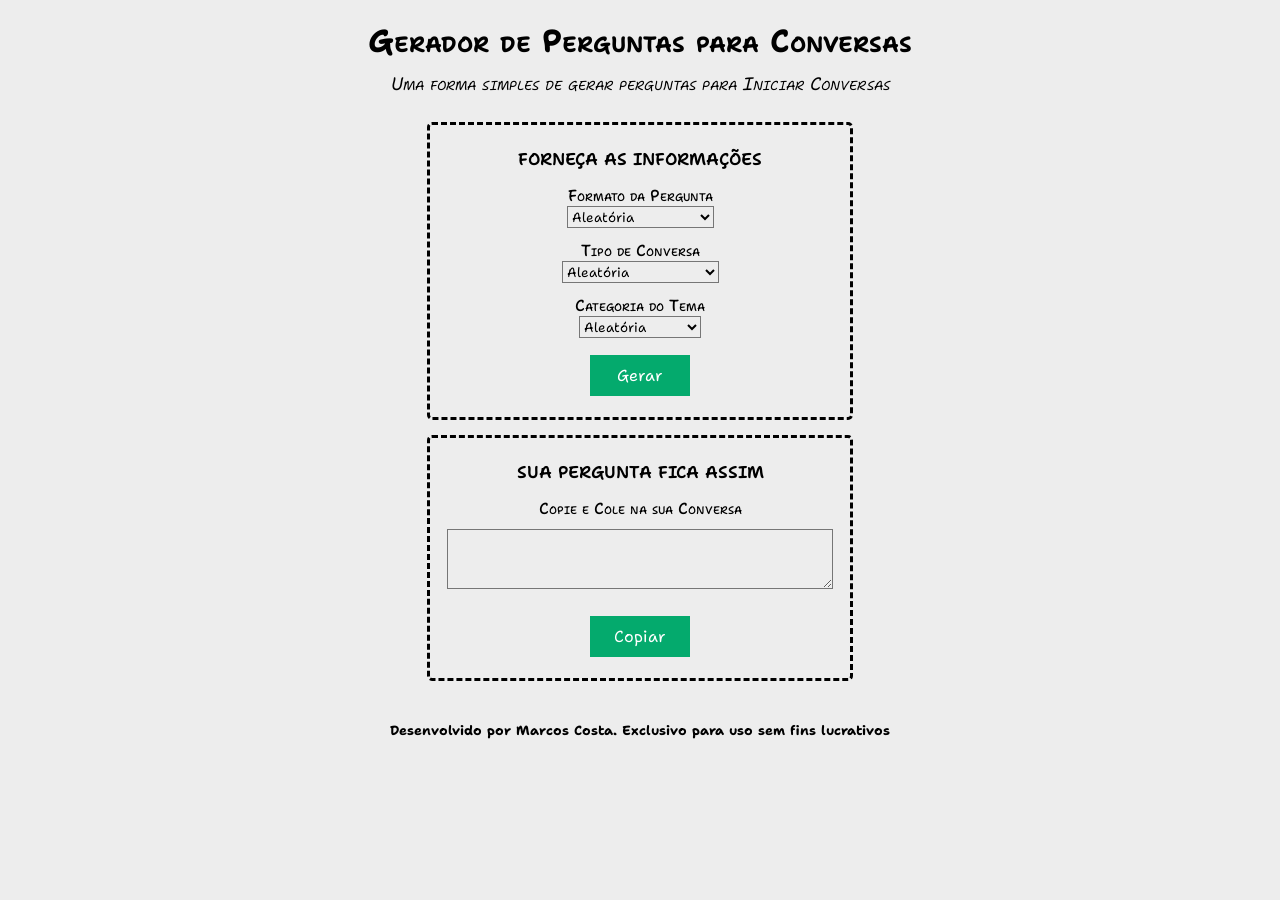
<file: index.html>
<!DOCTYPE html>
<html lang="en">

<head>
    <meta charset="UTF-8">
    <meta name="viewport" content="width=device-width, initial-scale=1.0">

    <link rel="stylesheet" href="style.css">

    <title>Gerador de Perguntas</title>

    <!-- Atualiza a página a cada 60 segundos -->
    <!-- <meta http-equiv="refresh" content="60" /> -->
</head>

<body>
    <div class="row">
        <section class="head">
            <div class="col">
                <div class="title">Gerador de Perguntas para Conversas</div>
                <div class="subtitle">Uma forma simples de gerar perguntas para Iniciar Conversas</div>
            </div>
        </section>
    </div>

    <div class="row">
        <section class="body">

            <div class="row">
                <div class="container col">

                    <div class="container-title row">Forneça as informações</div>

                    <div class="container-card row">
                        <label for="formato" title="Defina a ocasião da conversa">Formato da Pergunta</label>

                        <select name="formato" id="formato">
                            <option value="random" selected>Aleatória</option>
                            <option value="Objetivas">Objetiva - Fechada</option>
                            <option value="Subjetivas">Subjetiva - Aberta</option>
                        </select>
                    </div>

                    <div class="container-card row">
                        <label for="conversa" title="Defina o Tipo de Conversa">Tipo de Conversa</label>
                        
                        <select name="conversa" id="conversa">
                            <option value="random" selected>Aleatória</option>
                            <option value="1">Roda de Amigos</option>
                            <option value="2">Chat na Web</option>
                            <option value="3">Papo em Família</option>
                            <option value="4">Reunião de Trabalho</option>
                        </select>
                    </div>

                    <div class="container-card row">
                        <label for="categoria" title="Informe a Categoria">Categoria do Tema</label>
                        
                        <select name="categoria" id="categoria">
                            <!-- <option value="random" selected>Aleatória</option>
                            <option value="família">Família</option>
                            <option value="viagens">Viagens</option>
                            <option value="comidas">Comidas</option>
                            <option value="pets">Pets</option>
                            <option value="natureza">Natureza</option>
                            <option value="politica" disabled>Política</option>
                            <option value="religiao" disabled>Religião</option>
                            <option value="polemicas" disabled>Polêmicas</option> -->
                        </select>
                    </div>

                    
                    <div class="row buttons-inline">
                        <button class="button" onclick="generate()" onmouseover="">Gerar</button>
                    </div>
                </div>
            </div>

            <div class="row">
                <div class="container col">

                    <div class="container-title row">Sua pergunta fica assim</div>

                    <div class="container-card row">
                        <label for="response" title="Este é o tooltip">Copie e Cole na sua Conversa</label>
                        <textarea name="response" id="response-box" rows="3" cols="40" readonly></textarea>
                    </div>

                    <div class="row buttons-inline">
                        <button class=" button" onclick="copy()">Copiar</button>
                    </div>

                </div>
            </div>

        </section>
    </div>

    <section class="footer row">
        <h5>Desenvolvido por Marcos Costa. Exclusivo para uso sem fins lucrativos</h5>
    </section>
</body>

<script src="script.js"></script>

</html>
</file>
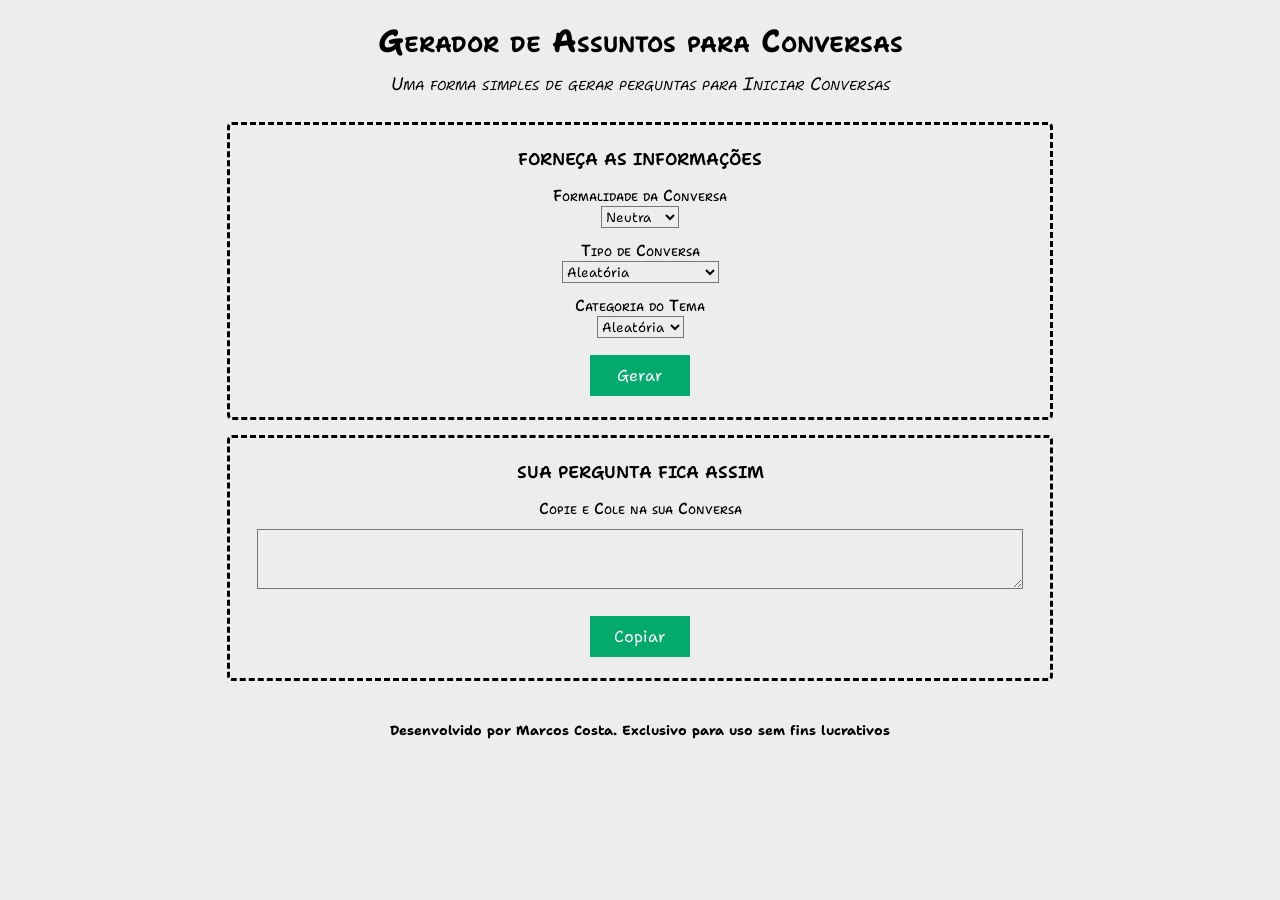
<file: versao1/index.html>
<!DOCTYPE html>
<html lang="en">

<head>
    <meta charset="UTF-8">
    <meta name="viewport" content="width=device-width, initial-scale=1.0">

    <link rel="stylesheet" href="style.css">

    <title>Gerador de Assuntos</title>

    <!-- Atualiza a página a cada 60 segundos -->
    <!-- <meta http-equiv="refresh" content="60" /> -->
</head>

<body>
    <div class="row">
        <section class="head">
            <div class="col">
                <div class="title">Gerador de Assuntos para Conversas</div>
                <div class="subtitle">Uma forma simples de gerar perguntas para Iniciar Conversas</div>
            </div>
        </section>
    </div>

    <div class="row">
        <section class="body">

            <div class="row">
                <div class="container col">

                    <div class="container-title row">Forneça as informações</div>

                    <div class="container-card row">
                        <label for="papel" title="Defina a ocasião da conversa">Formalidade da Conversa</label>

                        <select name="" id="formalidade">
                            <option value="informal">Informal</option>
                            <option value="neutra" selected>Neutra</option>
                            <option value="formal">Formal</option>
                        </select>
                    </div>

                    <div class="container-card row">
                        <label for="acao" title="Defina o Tipo de Conversa">Tipo de Conversa</label>
                        <select name="" id="tipo">
                            <option value="0" selected>Aleatória</option>
                            <option value="1">Roda de Amigos</option>
                            <option value="2">Chat na Web</option>
                            <option value="3">Papo em Família</option>
                            <option value="4">Reunião de Trabalho</option>
                        </select>

                    </div>

                    <div class="container-card row">
                        <label for="categoria" title="Informe a Categoria">Categoria do Tema</label>
                        <select name="categoria" id="categoria">
                            <option value="0" selected>Aleatória</option>
                            <option value="família">Família</option>
                            <option value="viagens">Viagens</option>
                            <option value="comidas">Comidas</option>
                            <option value="pets">Pets</option>
                            <option value="natureza">Natureza</option>
                            <option value="4" disabled>Política</option>
                            <option value="5" disabled>Religião</option>
                            <option value="6" disabled>Polêmicas</option>
                        </select>
                    </div>

                    <!-- <div class="container-card row">
                        <label for="acao" title="solicitado">Tema do Assunto</label>
                        <select name="" id="tipo">
                            <option value="0" selected>Aleatória</option>
                            <option value="1">Roda de Amigos</option>
                            <option value="2">Chat na Web</option>
                            <option value="3">Papo em Família</option>
                            <option value="4">Reunião de Trabalho</option>
                        </select>
                    </div> -->

                    
                    <div class="row buttons-inline">
                        <button class="button" onclick="generate()" onmouseover="">Gerar</button>
                    </div>
                </div>
            </div>

            <div class="row">
                <div class="container col">

                    <div class="container-title row">Sua pergunta fica assim</div>

                    <div class="container-card row">
                        <label for="response" title="Este é o tooltip">Copie e Cole na sua Conversa</label>
                        <textarea name="response" id="response-box" rows="3" cols="40" readonly></textarea>
                    </div>

                    <div class="row buttons-inline">
                        <button class=" button" onclick="copy()" onmouseover="">Copiar</button>
                    </div>

                </div>
            </div>

        </section>
    </div>

    <section class="footer row">
        <h5>Desenvolvido por Marcos Costa. Exclusivo para uso sem fins lucrativos</h5>
    </section>
</body>

<script src="script.js"></script>

</html>
</file>
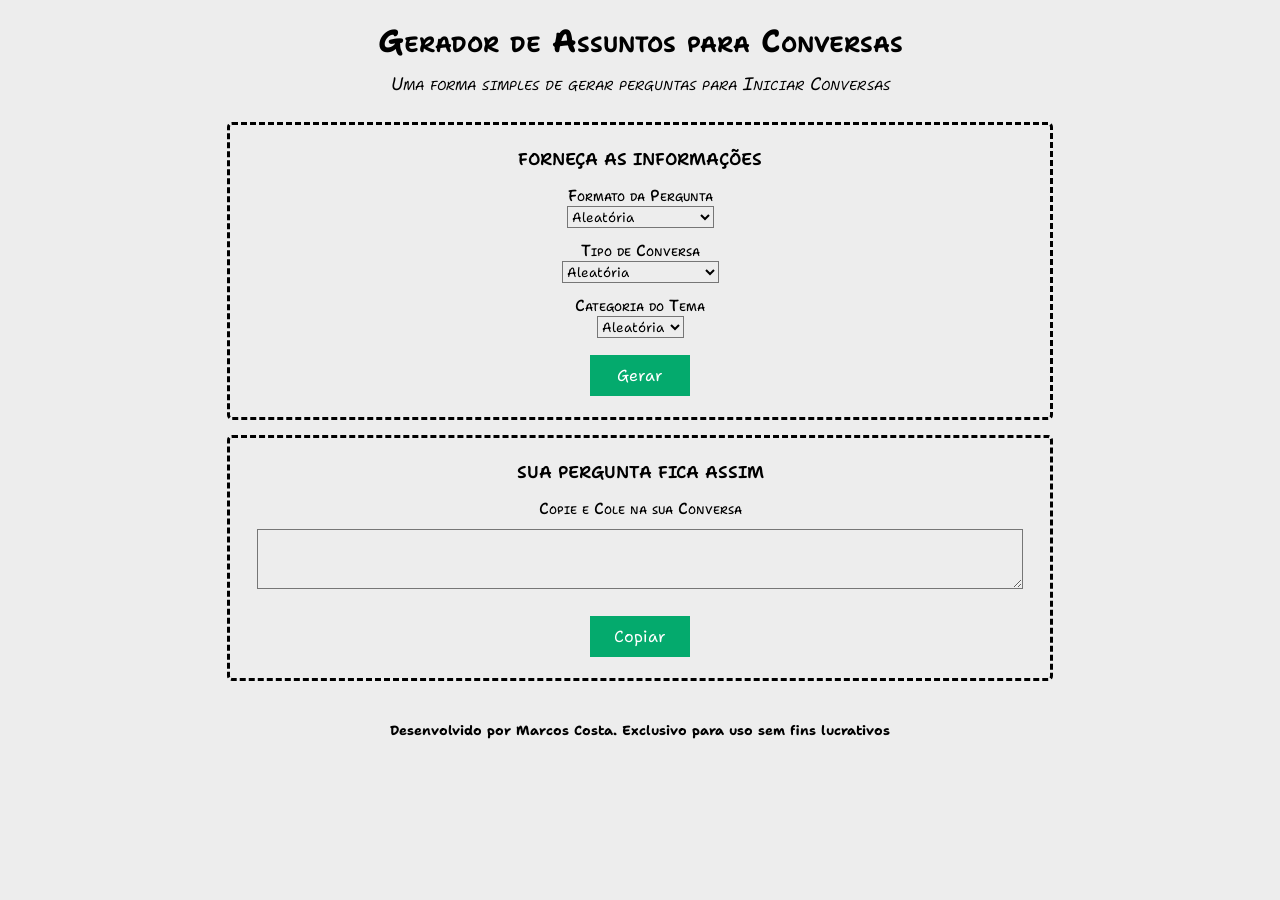
<file: versao2/index.html>
<!DOCTYPE html>
<html lang="en">

<head>
    <meta charset="UTF-8">
    <meta name="viewport" content="width=device-width, initial-scale=1.0">

    <link rel="stylesheet" href="style.css">

    <title>Gerador de Assuntos</title>

    <!-- Atualiza a página a cada 60 segundos -->
    <!-- <meta http-equiv="refresh" content="60" /> -->
</head>

<body>
    <div class="row">
        <section class="head">
            <div class="col">
                <div class="title">Gerador de Assuntos para Conversas</div>
                <div class="subtitle">Uma forma simples de gerar perguntas para Iniciar Conversas</div>
            </div>
        </section>
    </div>

    <div class="row">
        <section class="body">

            <div class="row">
                <div class="container col">

                    <div class="container-title row">Forneça as informações</div>

                    <div class="container-card row">
                        <label for="formato" title="Defina a ocasião da conversa">Formato da Pergunta</label>

                        <select name="formato" id="formato">
                            <option value="random" selected>Aleatória</option>
                            <option value="objetivas">Objetiva - Fechada</option>
                            <option value="subjetivas">Subjetiva - Aberta</option>
                        </select>
                    </div>

                    <div class="container-card row">
                        <label for="conversa" title="Defina o Tipo de Conversa">Tipo de Conversa</label>
                        
                        <select name="conversa" id="conversa">
                            <option value="random" selected>Aleatória</option>
                            <option value="1">Roda de Amigos</option>
                            <option value="2">Chat na Web</option>
                            <option value="3">Papo em Família</option>
                            <option value="4">Reunião de Trabalho</option>
                        </select>
                    </div>

                    <div class="container-card row">
                        <label for="categoria" title="Informe a Categoria">Categoria do Tema</label>
                        
                        <select name="categoria" id="categoria">
                            <option value="random" selected>Aleatória</option>
                            <option value="família">Família</option>
                            <option value="viagens">Viagens</option>
                            <option value="comidas">Comidas</option>
                            <option value="pets">Pets</option>
                            <option value="natureza">Natureza</option>
                            <option value="4" disabled>Política</option>
                            <option value="5" disabled>Religião</option>
                            <option value="6" disabled>Polêmicas</option>
                        </select>
                    </div>

                    
                    <div class="row buttons-inline">
                        <button class="button" onclick="generate()" onmouseover="">Gerar</button>
                    </div>
                </div>
            </div>

            <div class="row">
                <div class="container col">

                    <div class="container-title row">Sua pergunta fica assim</div>

                    <div class="container-card row">
                        <label for="response" title="Este é o tooltip">Copie e Cole na sua Conversa</label>
                        <textarea name="response" id="response-box" rows="3" cols="40" readonly></textarea>
                    </div>

                    <div class="row buttons-inline">
                        <button class=" button" onclick="copy()">Copiar</button>
                    </div>

                </div>
            </div>

        </section>
    </div>

    <section class="footer row">
        <h5>Desenvolvido por Marcos Costa. Exclusivo para uso sem fins lucrativos</h5>
    </section>
</body>

<script src="script.js"></script>

</html>
</file>
<file: style.css>
/* @import url("https://fonts.googleapis.com/css?family=Montserrat:400,400i,700"); */
@import url('https://fonts.googleapis.com/css2?family=Shantell+Sans:ital,wght@0,300..800;1,300..800&display=swap');



/* GERAL CONFIG TAGS */

* {
    text-decoration: none;
    /* font-family: Montserrat, sans-serif;  */
    font-family: "Shantell Sans", cursive;
    background-color: rgb(237, 237, 237);
}

body {
    /* display: flex;
    flex-direction: column; */
    /* background-color: yellow; */
    /* font-family: Montserrat, sans-serif; */
}

textarea {
    width: 95%;
    margin: 10px
}

p {
    /* font-family: Montserrat, sans-serif; */
    font-size: medium;
}




/* RESPONSIVE COMPONENTS */

.row {
    display: flex;
    flex-direction: row;
    /* background-color: brown; */
    align-self: center;
    align-content: center;
    align-items: center;
    justify-content: center;
    justify-self: center;
    padding: 3px;
    margin: 3px;
    flex-wrap: wrap;
    /* width: 98%; */
}

.col {
    display: flex;
    flex-direction: column;
    /* background-color: pink; */
    align-self: center;
    align-content: center;
    align-items: center;
    justify-content: center;
    justify-self: center;
    margin: 3px;
}




/* BUTTONS */

.button {
    font-size: medium;
    background-color: #04AA6D; /* Green */
    border: none;
    color: white;
    padding: 10px;
    /* margin-inline: 10px; */
    margin: 5px;
    min-width: 100px;
    text-align: center;
    text-decoration: none;
    display: inline-block;
    
}

.button:hover {
    background-color: #06794f; /* Green */
}

.button:active {
    background-color: #04AA6D;
}

.buttons-inline {
    width: 100%;
    gap: 5px;
}




/* HEADER */

.head {
    /* background-color: #04AA6D; */
    width: 100%;
    /* max-width: 800px; */
}

.title {
    font-size: xx-large;
    font-variant: small-caps;
    /* font-variant-caps: all-small-caps; */
    font-weight: 700;
    text-align: center;
    padding-block: 5px;
}

.subtitle {
    font-size: large;
    font-variant: small-caps;
    font-style: italic;
    text-align: center;
    padding: 5px;
    /* background-color: aquamarine; */
}




/* BODY */

.body {
    align-items: center;
    /* background-color: black; */
    width: 100%;
}

.container {
    text-align: center;
    text-decoration: none; 
    border-color: black;
    border-style: dashed;
    border-radius: 5px;
    /* background-color: blue; */
    /* margin: 10px; */
    width: 100%;
    max-width: 400px;
    min-width: 150px;
    padding: 10px;
}

.container-title {
    font-size: x-large;
    font-weight: 600;
    font-variant: small-caps;
    font-variant-caps: all-small-caps;
    text-align: center;
    /* text-decoration: none; */
    width: 100%;
    max-width: 800px;
    flex-direction: column;
}

.container-card {
    text-align: center;
    font-weight: 500;
    font-variant: small-caps;
    text-decoration: none;
    width: 100%;
    max-width: 800px;
    flex-direction: column;
    border-color: black;
    /* border-style: dashed; */
}




/* FOOTER */

.footer {
    text-align: center;
    text-decoration: none;
}
</file>
<file: versao1/style.css>
/* @import url("https://fonts.googleapis.com/css?family=Montserrat:400,400i,700"); */
@import url('https://fonts.googleapis.com/css2?family=Shantell+Sans:ital,wght@0,300..800;1,300..800&display=swap');



/* GERAL CONFIG TAGS */

* {
    text-decoration: none;
    /* font-family: Montserrat, sans-serif;  */
    font-family: "Shantell Sans", cursive;
    background-color: rgb(237, 237, 237);
}

body {
    /* display: flex;
    flex-direction: column; */
    /* background-color: yellow; */
    /* font-family: Montserrat, sans-serif; */
}

textarea {
    width: 95%;
    margin: 10px
}

p {
    /* font-family: Montserrat, sans-serif; */
    font-size: medium;
}




/* RESPONSIVE COMPONENTS */

.row {
    display: flex;
    flex-direction: row;
    /* background-color: brown; */
    align-self: center;
    align-content: center;
    align-items: center;
    justify-content: center;
    justify-self: center;
    padding: 3px;
    margin: 3px;
    flex-wrap: wrap;
    /* width: 98%; */
}

.col {
    display: flex;
    flex-direction: column;
    /* background-color: pink; */
    align-self: center;
    align-content: center;
    align-items: center;
    justify-content: center;
    justify-self: center;
    margin: 3px;
}




/* BUTTONS */

.button {
    font-size: medium;
    background-color: #04AA6D; /* Green */
    border: none;
    color: white;
    padding: 10px;
    /* margin-inline: 10px; */
    margin: 5px;
    min-width: 100px;
    text-align: center;
    text-decoration: none;
    display: inline-block;
    
}

.button:hover {
    background-color: #06794f; /* Green */
}

.button:active {
    background-color: #04AA6D;
}

.buttons-inline {
    width: 100%;
    gap: 5px;
}




/* HEADER */

.head {
    /* background-color: #04AA6D; */
    width: 100%;
    /* max-width: 800px; */
}

.title {
    font-size: xx-large;
    font-variant: small-caps;
    /* font-variant-caps: all-small-caps; */
    font-weight: 700;
    text-align: center;
    padding-block: 5px;
}

.subtitle {
    font-size: large;
    font-variant: small-caps;
    font-style: italic;
    text-align: center;
    padding: 5px;
    /* background-color: aquamarine; */
}




/* BODY */

.body {
    align-items: center;
    /* background-color: black; */
    width: 100%;
}

.container {
    text-align: center;
    text-decoration: none; 
    border-color: black;
    border-style: dashed;
    border-radius: 5px;
    /* background-color: blue; */
    /* margin: 10px; */
    width: 100%;
    max-width: 800px;
    padding: 10px;
}

.container-title {
    font-size: x-large;
    font-weight: 600;
    font-variant: small-caps;
    font-variant-caps: all-small-caps;
    text-align: center;
    /* text-decoration: none; */
    width: 100%;
    max-width: 800px;
    flex-direction: column;
}

.container-card {
    text-align: center;
    font-weight: 500;
    font-variant: small-caps;
    text-decoration: none;
    width: 100%;
    max-width: 800px;
    flex-direction: column;
    border-color: black;
    /* border-style: dashed; */
}




/* FOOTER */

.footer {
    text-align: center;
    text-decoration: none;
}
</file>
<file: versao2/style.css>
/* @import url("https://fonts.googleapis.com/css?family=Montserrat:400,400i,700"); */
@import url('https://fonts.googleapis.com/css2?family=Shantell+Sans:ital,wght@0,300..800;1,300..800&display=swap');



/* GERAL CONFIG TAGS */

* {
    text-decoration: none;
    /* font-family: Montserrat, sans-serif;  */
    font-family: "Shantell Sans", cursive;
    background-color: rgb(237, 237, 237);
}

body {
    /* display: flex;
    flex-direction: column; */
    /* background-color: yellow; */
    /* font-family: Montserrat, sans-serif; */
}

textarea {
    width: 95%;
    margin: 10px
}

p {
    /* font-family: Montserrat, sans-serif; */
    font-size: medium;
}




/* RESPONSIVE COMPONENTS */

.row {
    display: flex;
    flex-direction: row;
    /* background-color: brown; */
    align-self: center;
    align-content: center;
    align-items: center;
    justify-content: center;
    justify-self: center;
    padding: 3px;
    margin: 3px;
    flex-wrap: wrap;
    /* width: 98%; */
}

.col {
    display: flex;
    flex-direction: column;
    /* background-color: pink; */
    align-self: center;
    align-content: center;
    align-items: center;
    justify-content: center;
    justify-self: center;
    margin: 3px;
}




/* BUTTONS */

.button {
    font-size: medium;
    background-color: #04AA6D; /* Green */
    border: none;
    color: white;
    padding: 10px;
    /* margin-inline: 10px; */
    margin: 5px;
    min-width: 100px;
    text-align: center;
    text-decoration: none;
    display: inline-block;
    
}

.button:hover {
    background-color: #06794f; /* Green */
}

.button:active {
    background-color: #04AA6D;
}

.buttons-inline {
    width: 100%;
    gap: 5px;
}




/* HEADER */

.head {
    /* background-color: #04AA6D; */
    width: 100%;
    /* max-width: 800px; */
}

.title {
    font-size: xx-large;
    font-variant: small-caps;
    /* font-variant-caps: all-small-caps; */
    font-weight: 700;
    text-align: center;
    padding-block: 5px;
}

.subtitle {
    font-size: large;
    font-variant: small-caps;
    font-style: italic;
    text-align: center;
    padding: 5px;
    /* background-color: aquamarine; */
}




/* BODY */

.body {
    align-items: center;
    /* background-color: black; */
    width: 100%;
}

.container {
    text-align: center;
    text-decoration: none; 
    border-color: black;
    border-style: dashed;
    border-radius: 5px;
    /* background-color: blue; */
    /* margin: 10px; */
    width: 100%;
    max-width: 800px;
    padding: 10px;
}

.container-title {
    font-size: x-large;
    font-weight: 600;
    font-variant: small-caps;
    font-variant-caps: all-small-caps;
    text-align: center;
    /* text-decoration: none; */
    width: 100%;
    max-width: 800px;
    flex-direction: column;
}

.container-card {
    text-align: center;
    font-weight: 500;
    font-variant: small-caps;
    text-decoration: none;
    width: 100%;
    max-width: 800px;
    flex-direction: column;
    border-color: black;
    /* border-style: dashed; */
}




/* FOOTER */

.footer {
    text-align: center;
    text-decoration: none;
}
</file>
